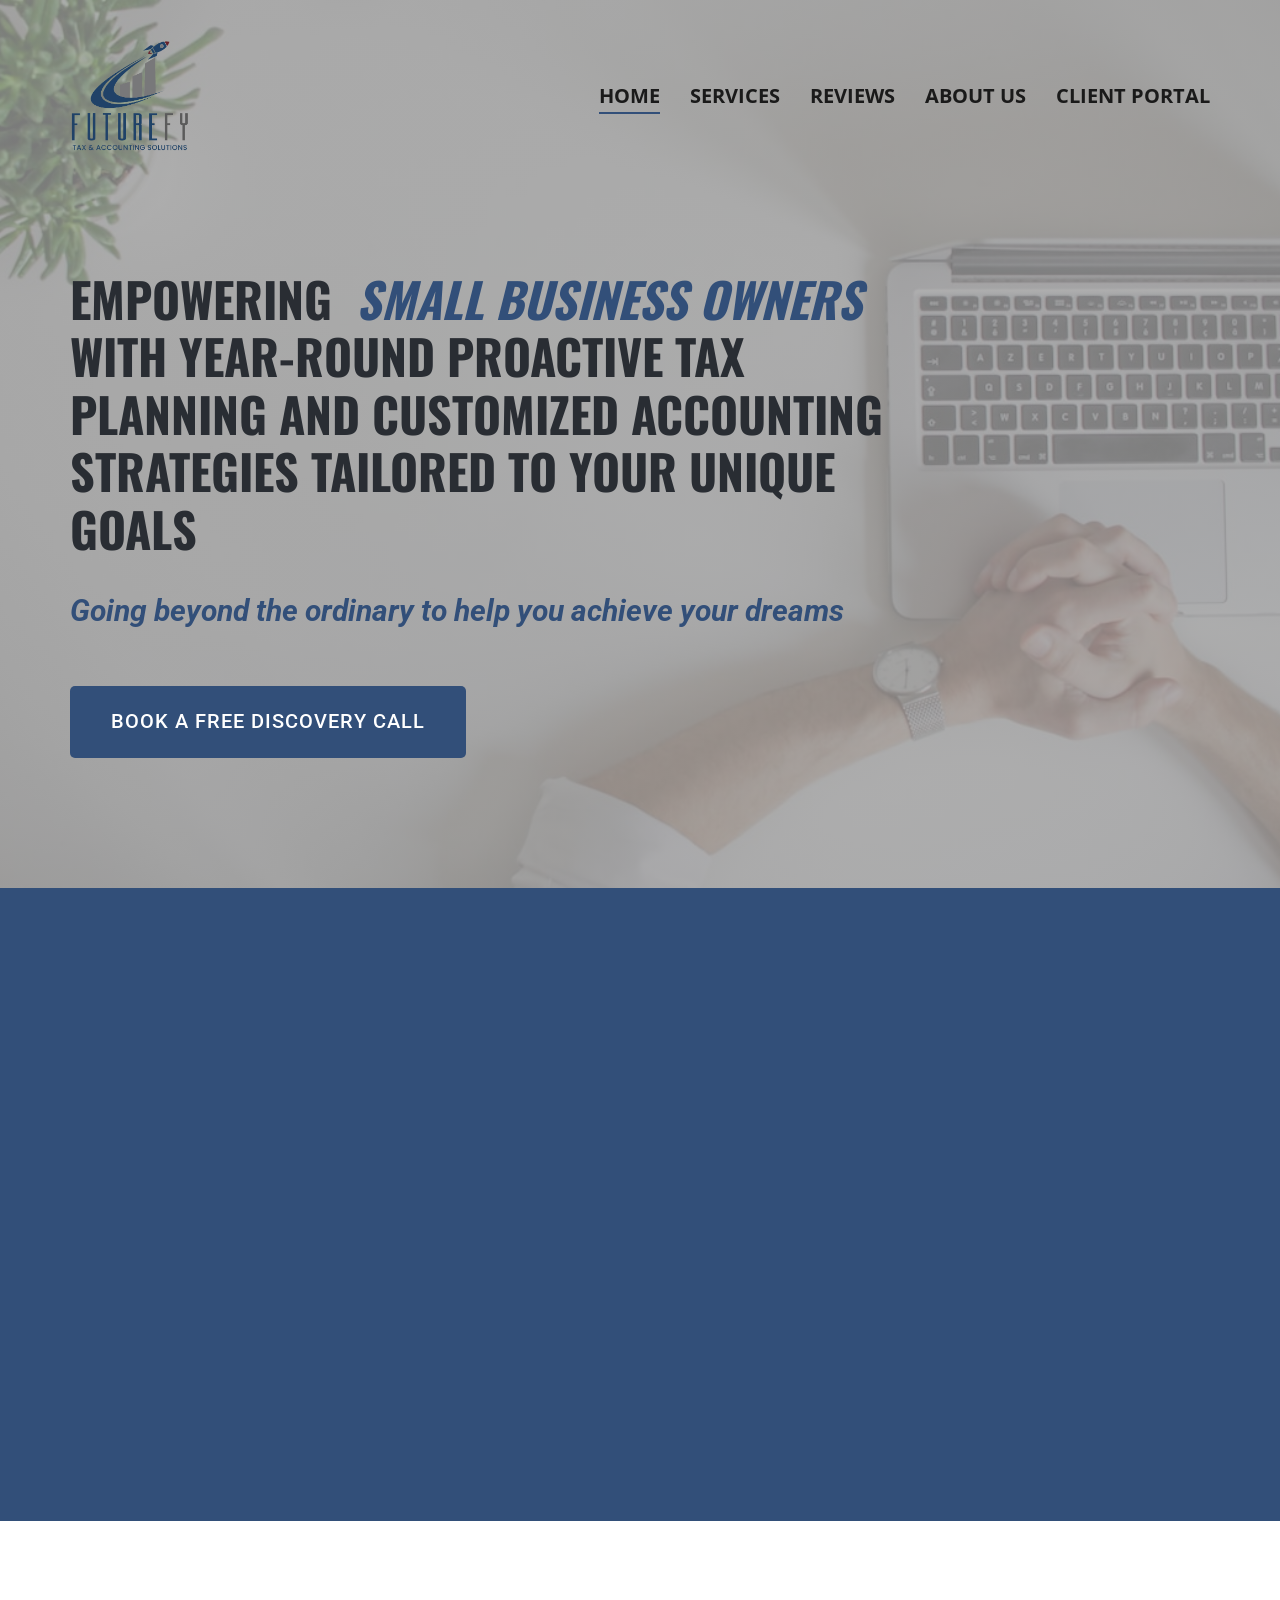
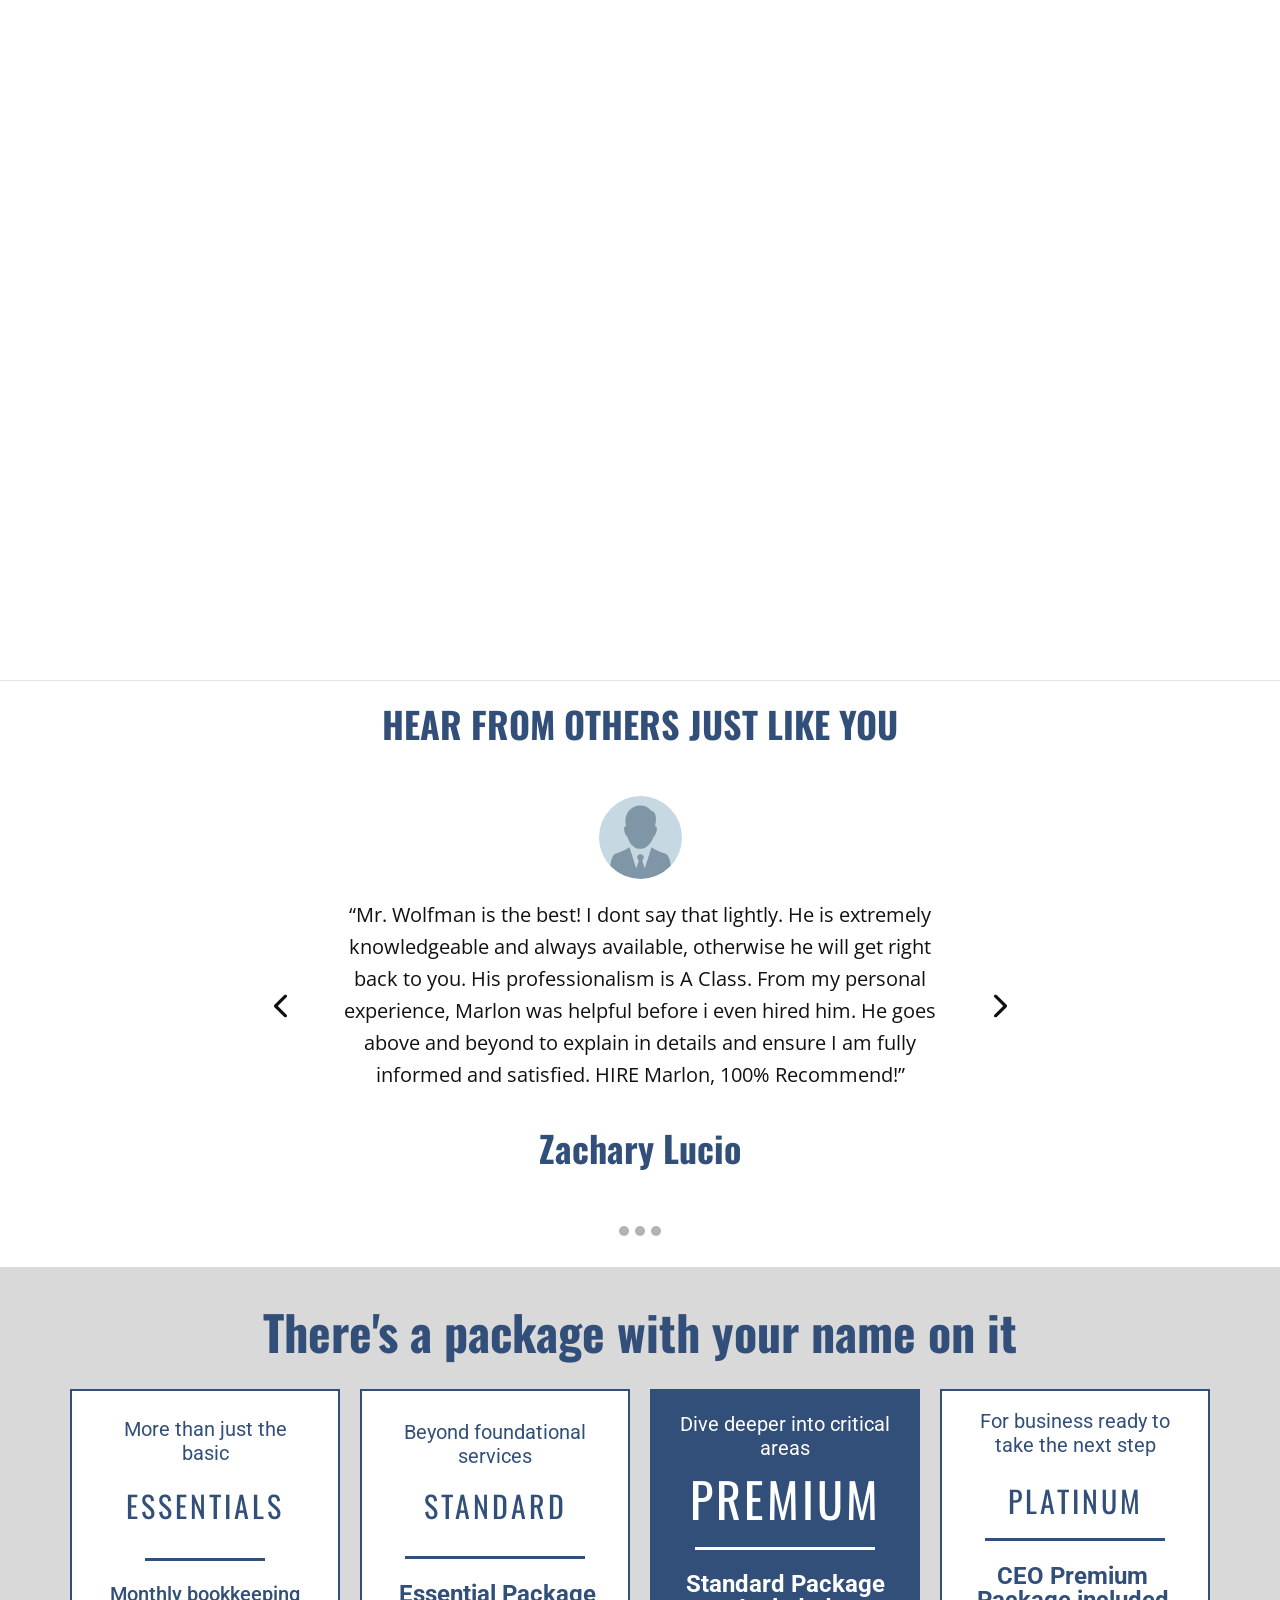
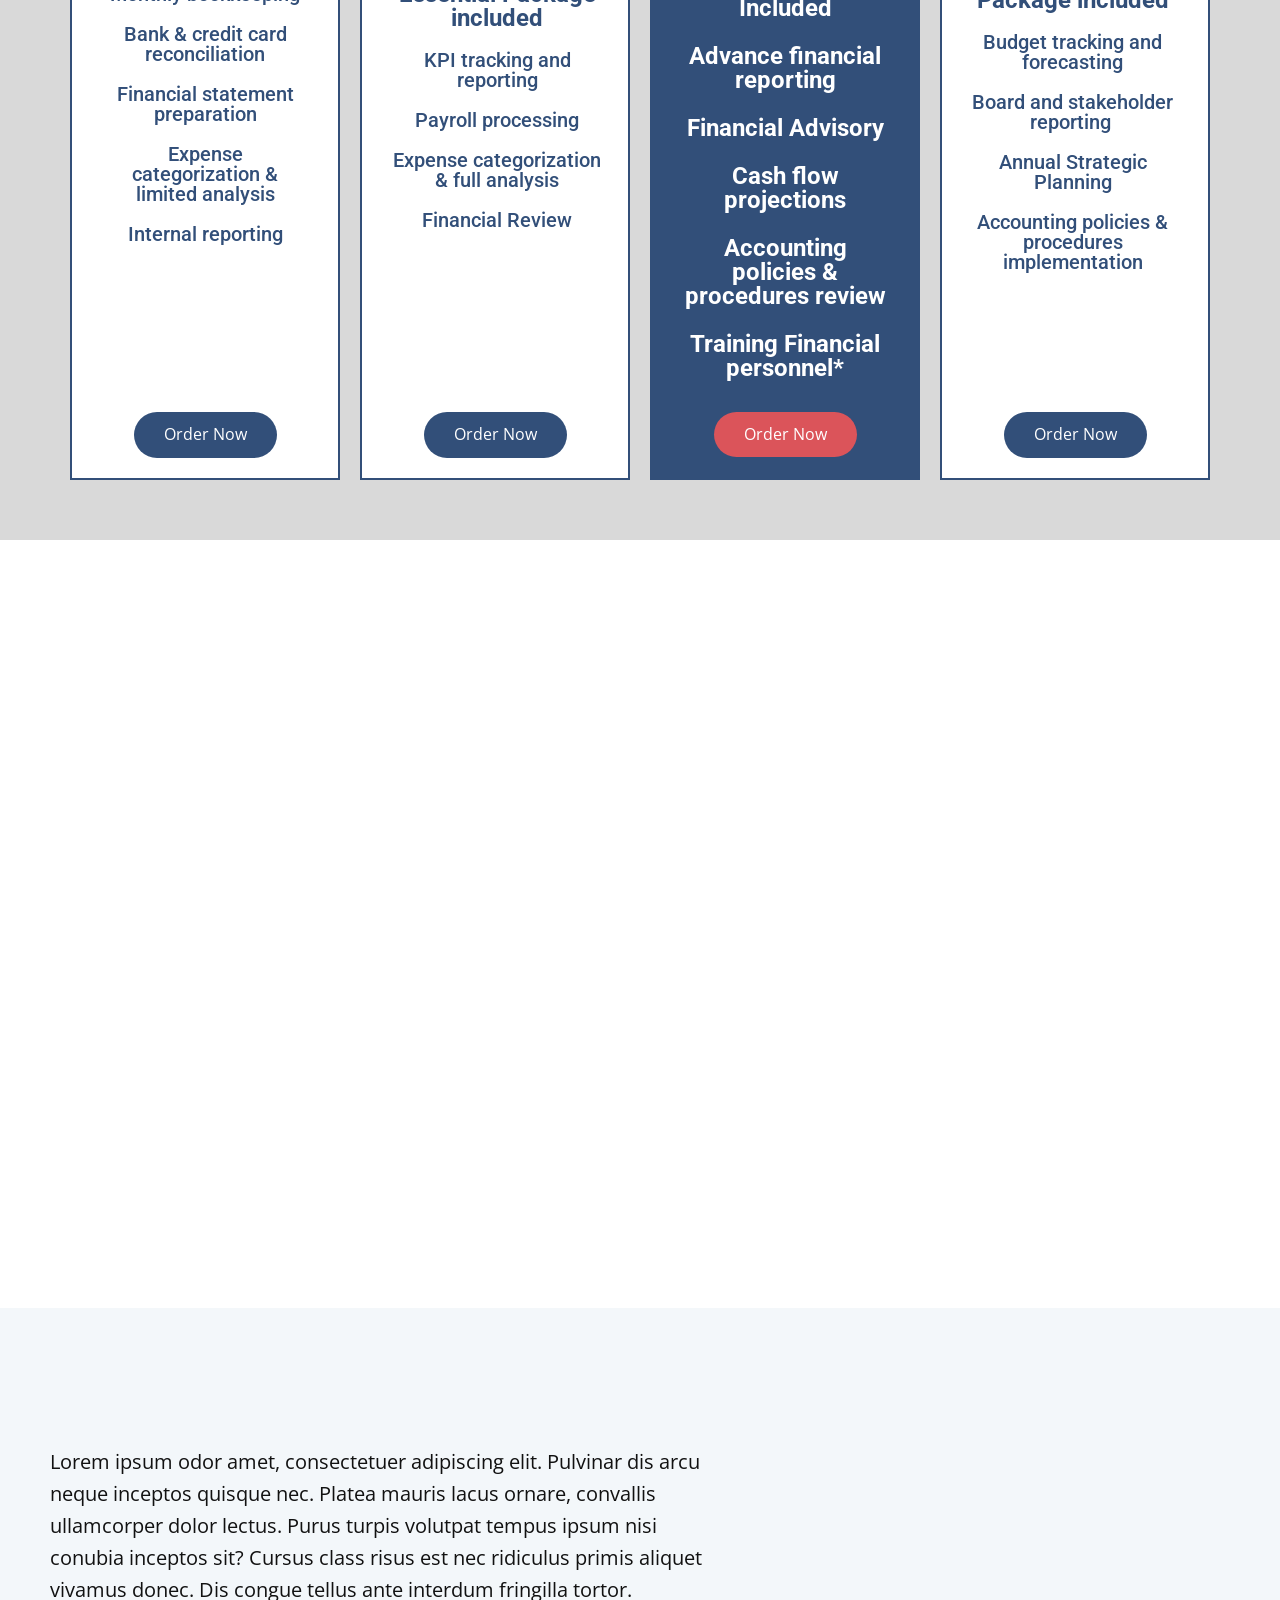
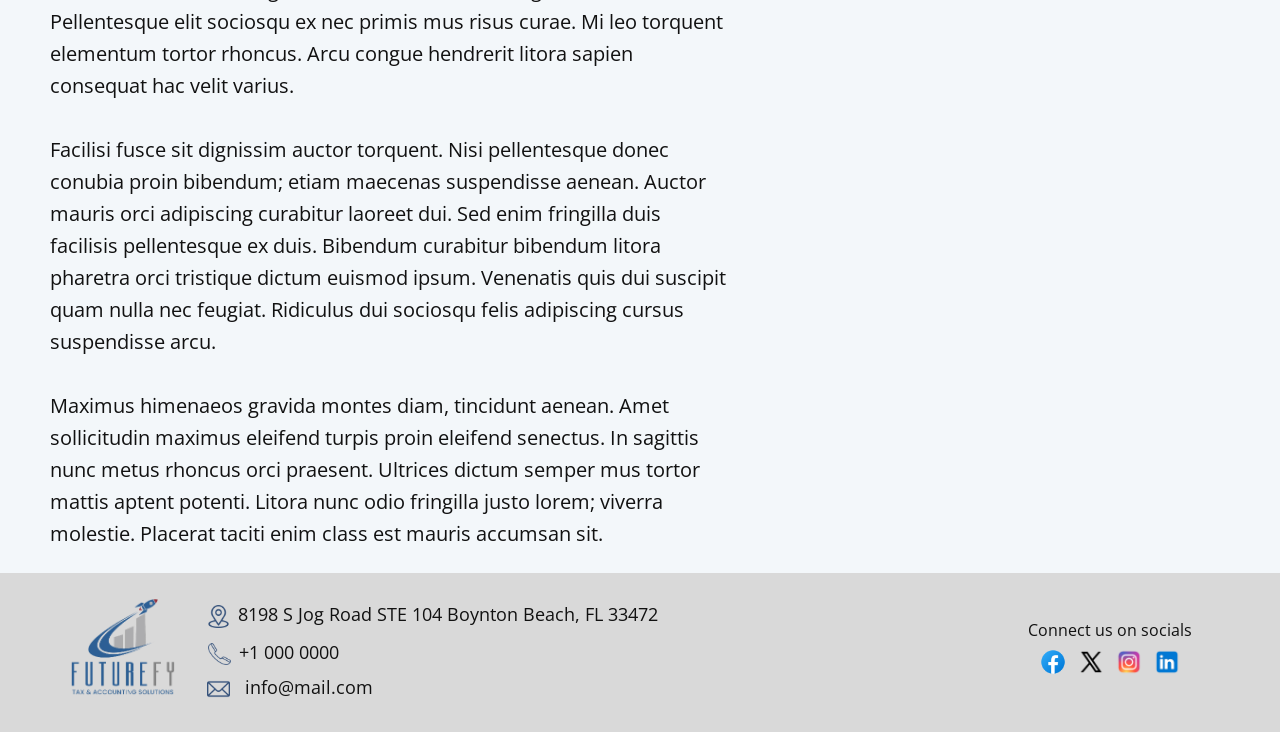
<file: futurefy/index.html>
<!DOCTYPE html>
<html style="font-size: 16px;" lang="en"><head>
    <meta name="viewport" content="width=device-width, initial-scale=1.0">
    <meta charset="utf-8">
    <meta name="keywords" content="​Successful Consultants, ​Coaching and Training, Get Great Work for Your Budget, ​Do you need professionals for your next construction project?, ​Leading consulting firms in the United States, ​Growth Strategy">
    <meta name="description" content="">
    <title>Home</title>
    <link rel="stylesheet" href="style.css" media="screen">
<link rel="stylesheet" href="index.css" media="screen">
    <script class="u-script" type="text/javascript" src="jquery.js" defer=""></script>
    <script class="u-script" type="text/javascript" src="nicepage.js" defer=""></script>
    <meta name="generator" content="Nicepage 6.17.0, nicepage.com">
    <link id="u-theme-google-font" rel="stylesheet" href="https://fonts.googleapis.com/css?family=Oswald:200,300,400,500,600,700|Open+Sans:300,300i,400,400i,500,500i,600,600i,700,700i,800,800i">
    <link id="u-page-google-font" rel="stylesheet" href="https://fonts.googleapis.com/css?family=Oswald:200,300,400,500,600,700|Roboto:100,100i,300,300i,400,400i,500,500i,700,700i,900,900i">
    
    
    
    
    
    
    
    
    
    <script type="application/ld+json">{
		"@context": "http://schema.org",
		"@type": "Organization",
		"name": "Home",
		"logo": "images/futurefy_logo.png",
		"sameAs": [
				"https://www.facebook.com/profile.php?id=61553195853848",
				"https://www.linkedin.com/in/mwolfman/"
		]
}</script>
    <meta name="theme-color" content="#324f79">
    <meta property="og:title" content="Home">
    <meta property="og:type" content="website">
  <meta data-intl-tel-input-cdn-path="intlTelInput/"></head>
  <body data-home-page="Home.html" data-home-page-title="Home" data-path-to-root="./" data-include-products="true" class="u-body u-overlap u-overlap-contrast u-overlap-transparent u-xl-mode" data-lang="en"><header class="u-clearfix u-header u-sticky-d89b u-header" id="sec-7bc5"><div class="u-clearfix u-sheet u-sheet-1">
        <a href="#" class="u-image u-logo u-image-1" data-image-width="890" data-image-height="822">
          <img src="images/futurefy_logo.png" class="u-logo-image u-logo-image-1">
        </a>
        <nav class="u-menu u-menu-one-level u-offcanvas u-menu-1" data-position="">
          <div class="menu-collapse" style="font-size: 1.25rem; letter-spacing: 0px; font-weight: 700; text-transform: uppercase;">
            <a class="u-button-style u-custom-active-border-color u-custom-active-color u-custom-border u-custom-border-color u-custom-borders u-custom-hover-border-color u-custom-hover-color u-custom-left-right-menu-spacing u-custom-padding-bottom u-custom-text-active-color u-custom-text-color u-custom-text-hover-color u-custom-top-bottom-menu-spacing u-nav-link u-text-palette-1-dark-1" href="#" style="padding: 0px; font-size: calc(1em + 0.5px);">
              <svg class="u-svg-link" viewBox="0 0 24 24"><use xlink:href="#svg-082e"></use></svg>
              <svg class="u-svg-content" version="1.1" id="svg-082e" viewBox="0 0 16 16" x="0px" y="0px" xmlns:xlink="http://www.w3.org/1999/xlink" xmlns="http://www.w3.org/2000/svg"><g><rect y="1" width="16" height="2"></rect><rect y="7" width="16" height="2"></rect><rect y="13" width="16" height="2"></rect>
</g></svg>
            </a>
          </div>
          <div class="u-custom-menu u-nav-container">
            <ul class="u-nav u-spacing-30 u-unstyled u-nav-1"><li class="u-nav-item"><a class="u-border-2 u-border-active-palette-1-base u-border-hover-palette-1-light-1 u-border-no-left u-border-no-right u-border-no-top u-button-style u-nav-link u-text-active-grey-90 u-text-grey-90 u-text-hover-grey-90" href="./#home" style="padding: 6px 0px;">Home</a>
</li><li class="u-nav-item"><a class="u-border-2 u-border-active-palette-1-base u-border-hover-palette-1-light-1 u-border-no-left u-border-no-right u-border-no-top u-button-style u-nav-link u-text-active-grey-90 u-text-grey-90 u-text-hover-grey-90" href="./#services" style="padding: 6px 0px;">Services</a>
</li><li class="u-nav-item"><a class="u-border-2 u-border-active-palette-1-base u-border-hover-palette-1-light-1 u-border-no-left u-border-no-right u-border-no-top u-button-style u-nav-link u-text-active-grey-90 u-text-grey-90 u-text-hover-grey-90" href="./#reviews" style="padding: 6px 0px;">Reviews</a>
</li><li class="u-nav-item"><a class="u-border-2 u-border-active-palette-1-base u-border-hover-palette-1-light-1 u-border-no-left u-border-no-right u-border-no-top u-button-style u-nav-link u-text-active-grey-90 u-text-grey-90 u-text-hover-grey-90" href="./#about_us" style="padding: 6px 0px;">About Us</a>
</li><li class="u-nav-item"><a class="u-border-2 u-border-active-palette-1-base u-border-hover-palette-1-light-1 u-border-no-left u-border-no-right u-border-no-top u-button-style u-nav-link u-text-active-grey-90 u-text-grey-90 u-text-hover-grey-90" href="https://wolfmancpa.taxdome.com/login" style="padding: 6px 0px;">Client Portal</a>
</li></ul>
          </div>
          <div class="u-custom-menu u-nav-container-collapse">
            <div class="u-black u-container-style u-inner-container-layout u-opacity u-opacity-95 u-sidenav">
              <div class="u-inner-container-layout u-sidenav-overflow">
                <div class="u-menu-close"></div>
                <ul class="u-align-center u-nav u-popupmenu-items u-unstyled u-nav-2"><li class="u-nav-item"><a class="u-button-style u-nav-link" href="./#home">Home</a>
</li><li class="u-nav-item"><a class="u-button-style u-nav-link" href="./#services">Services</a>
</li><li class="u-nav-item"><a class="u-button-style u-nav-link" href="./#reviews">Reviews</a>
</li><li class="u-nav-item"><a class="u-button-style u-nav-link" href="./#about_us">About Us</a>
</li><li class="u-nav-item"><a class="u-button-style u-nav-link" href="./#about_us">Client Portal</a>
</li></ul>
              </div>
            </div>
            <div class="u-black u-menu-overlay u-opacity u-opacity-70"></div>
          </div>
        </nav>
      </div></header> 
    <section class="skrollable u-clearfix u-image u-shading u-section-1" id="home" data-image-width="1280" data-image-height="853">
      <div class="u-clearfix u-sheet u-sheet-1">
        <div class="u-container-align-left-xl u-container-align-left-xs u-container-style u-expanded-width-xs u-group u-group-1">
          <div class="u-container-layout u-valign-middle-xl u-valign-middle-xs u-container-layout-1">
            <h3 class="u-align-left u-custom-font u-font-oswald u-text u-text-palette-5-dark-3 u-text-1">
              <span style="font-style: normal;">Empowering</span>&nbsp;<span style="font-style: italic;" class="u-text-custom-color-1">
                <span class="u-text-palette-1-base">SMALL BUSINESS OWNERS</span>&nbsp;
              </span>WITH YEAR-ROUND PROACTIVE TAX PLANNING AND CUSTOMIZED ACCOUNTING STRATEGIES TAILORED TO YOUR UNIQUE GOALS
            </h3>
            <p class="u-align-left u-custom-font u-font-roboto u-text u-text-default u-text-palette-1-dark-1 u-text-2"> Going beyond the ordinary to help you achieve your dreams</p>
            <a href="https://calendly.com/wolfmancpa/new-client-discovery-call" class="u-align-left u-border-1 u-border-hover-palette-1-dark-2 u-btn u-btn-round u-button-style u-custom-font u-font-roboto u-hover-white u-palette-1-dark-1 u-radius u-text-body-alt-color u-text-hover-palette-1-dark-1 u-btn-1">book a free discovery call </a>
          </div>
        </div>
      </div>
    </section>
    <section class="u-align-center u-border-1 u-border-no-left u-border-no-right u-border-no-top u-border-palette-1-dark-1 u-clearfix u-container-align-center u-palette-1-base u-section-2" id="sec-a704">
      <div class="u-clearfix u-sheet u-valign-middle-lg u-valign-middle-md u-valign-middle-sm u-valign-middle-xl u-sheet-1">
        <div class="custom-expanded u-align-center-xs u-align-left-lg u-align-left-md u-align-left-sm u-align-left-xl u-border-2 u-border-palette-1-dark-1 u-video u-video-contain u-video-1">
          <div class="embed-responsive embed-responsive-1">
            <iframe style="position: absolute;top: 0;left: 0;width: 100%;height: 100%;" class="embed-responsive-item" src="https://www.youtube.com/embed/f2qcguG-OQY?mute=0&amp;showinfo=0&amp;controls=0&amp;start=0" frameborder="0" allowfullscreen=""></iframe>
          </div>
        </div>
      </div>
    </section>
    <section class="u-align-center u-border-1 u-border-grey-10 u-border-no-left u-border-no-right u-border-no-top u-clearfix u-container-align-center u-section-3" id="services">
      <div class="u-clearfix u-sheet u-valign-middle u-sheet-1">
        <h2 class="u-text u-text-default-xl u-text-palette-1-dark-1 u-text-1" data-animation-name="customAnimationIn" data-animation-duration="1000" data-animation-direction="">Services</h2>
        <div class="u-expanded-width u-list u-list-1">
          <div class="u-repeater u-repeater-1">
            <div class="u-align-center-sm u-align-center-xs u-align-left-lg u-align-left-md u-align-left-xl u-container-align-center-md u-container-align-center-sm u-container-align-center-xs u-container-style u-custom-item u-image u-list-item u-repeater-item u-shading u-image-1" data-image-width="1014" data-image-height="700" data-animation-name="customAnimationIn" data-animation-duration="1250">
              <div class="u-container-layout u-similar-container u-valign-top u-container-layout-1"><span class="u-align-center-md u-align-center-sm u-align-center-xs u-icon u-icon-circle u-palette-1-light-3 u-text-palette-1-base u-icon-1" data-animation-name="customAnimationIn" data-animation-duration="1500"><svg class="u-svg-link" preserveAspectRatio="xMidYMin slice" viewBox="0 0 512 512" style=""><use xlink:href="#svg-ebe3"></use></svg><svg class="u-svg-content" viewBox="0 0 512 512" x="0px" y="0px" id="svg-ebe3" style="enable-background:new 0 0 512 512;"><g><g><path d="M165,332c-7.99,0-15-7.477-15-16c0-6.286,3.965-11.953,9.866-14.103c7.7-2.806,16.673,0.999,24.606,10.445    c5.33,6.344,14.79,7.167,21.134,1.839s7.167-14.79,1.839-21.133c-8.109-9.656-17.548-16.293-27.445-19.625V256    c0-8.284-6.716-15-15-15s-15,6.716-15,15v17.572c-0.134,0.047-0.268,0.088-0.401,0.137C131.895,280.157,120,297.153,120,316    c0,11.955,4.597,23.347,12.944,32.079C141.526,357.056,152.911,362,165,362c8.271,0,15,6.729,15,15    c0,6.042-3.596,11.468-9.159,13.825c-6.717,2.844-14.755,0.417-22.059-6.659c-5.951-5.764-15.445-5.614-21.211,0.335    c-5.764,5.95-5.614,15.446,0.336,21.21c6.772,6.561,14.301,11.197,22.093,13.813V437c0,8.284,6.716,15,15,15s15-6.716,15-15    v-17.571c18.295-6.504,30-23.575,30-42.429C210,352.187,189.813,332,165,332z"></path>
</g>
</g><g><g><path d="M463,18.844C435.379,6.692,399.155,0,361,0c-78.082,0-150,28.671-150,75c0,11.591,0,101.714,0,112.545    c-14.791-4.307-30.239-6.545-46-6.545c-43.972,0-85.406,17.376-116.67,48.928C17.164,261.381,0,302.958,0,347    c0,90.981,74.019,165,165,165c30.361,0,59.55-8.159,85.059-23.438C277.958,503.529,317.713,512,361,512    c38.155,0,74.379-6.692,102-18.844c31.598-13.901,49-33.845,49-56.156c0-9.342,0-352.464,0-362    C512,52.688,494.598,32.745,463,18.844z M165,482c-74.439,0-135-60.561-135-135c0-74.991,60.561-136,135-136    c74.99,0,136,61.009,136,136C301,421.439,239.99,482,165,482z M482,437c0,18.348-47.137,45-121,45    c-31.422,0-61.106-5.036-83.63-13.86c1.589-1.46,3.161-2.943,4.703-4.47c13.507-13.384,24.406-28.635,32.467-45.148    C329.443,420.82,345.011,422,361,422c39.443,0,88.356-7.667,121-29.019V437z M482,347c0,18.348-47.137,45-121,45    c-12.237,0-24.166-0.765-35.661-2.246C329.066,375.97,331,361.627,331,347c0-5.889-0.321-11.733-0.935-17.517    c10.104,1,20.445,1.517,30.935,1.517c39.446,0,88.355-7.668,121-29.019V347z M482,256c0,18.348-47.137,45-121,45    c-12.768,0-25.26-0.835-37.274-2.458c-7.785-25.252-21.674-48.495-40.917-67.958C306,237.356,332.938,241,361,241    c39.446,0,88.355-7.668,121-29.019V256z M482,166c0,18.348-47.137,45-121,45c-34.007,0-65.745-5.782-89.367-16.281    C252.737,186.322,241,175.317,241,166v-44.805C273.474,142.481,321.972,150,361,150c39.446,0,88.355-7.668,121-29.019V166z     M361,120c-73.276,0-120-26.255-120-45c0-18.803,46.857-45,120-45c73.863,0,121,26.652,121,45S434.863,120,361,120z"></path>
</g>
</g></svg></span>
                <h3 class="u-align-center-md u-align-center-sm u-align-center-xs u-heading-font u-text u-text-2" data-animation-name="customAnimationIn" data-animation-duration="1250" data-animation-delay="250"> Year-Round Tax Planning</h3>
                <p class="u-align-center-md u-align-center-sm u-align-center-xs u-custom-item u-text u-text-3" data-animation-name="customAnimationIn" data-animation-duration="1500" data-animation-delay="250"> It provides stability, foresight, and helps maximize profitability.</p>
              </div>
            </div>
            <div class="u-align-center-sm u-align-center-xs u-align-left-lg u-align-left-md u-align-left-xl u-container-align-center-md u-container-align-center-sm u-container-align-center-xs u-container-style u-custom-item u-image u-list-item u-repeater-item u-shading u-video-cover u-image-2" data-image-width="1200" data-image-height="1043" data-animation-name="customAnimationIn" data-animation-duration="1250">
              <div class="u-container-layout u-similar-container u-valign-top u-container-layout-2"><span class="u-align-center-md u-align-center-sm u-align-center-xs u-icon u-icon-circle u-palette-1-light-3 u-text-palette-1-base u-icon-2" data-animation-name="customAnimationIn" data-animation-duration="1500"><svg class="u-svg-link" preserveAspectRatio="xMidYMin slice" viewBox="0 0 510 510" style=""><use xlink:href="#svg-529f"></use></svg><svg class="u-svg-content" viewBox="0 0 510 510" id="svg-529f"><g><path d="m393.159 121.41 69.152-86.44c-16.753-2.022-149.599-37.363-282.234-8.913v-26.057h-30v361.898c-25.85 6.678-45 30.195-45 58.102v1.509c-34.191 6.969-60 37.272-60 73.491v15h240v-15c0-36.22-25.809-66.522-60-73.491v-1.509c0-27.906-19.15-51.424-45-58.102v-124.733c153.335-30.989 264.132 7.082 284.847 9.834zm-140.653 358.59h-174.859c6.19-17.461 22.873-30 42.43-30h90c19.556 0 36.238 12.539 42.429 30zm-57.429-60h-60c0-16.542 13.458-30 30-30s30 13.458 30 30zm-15-213.427v-149.802c66.329-15.269 141.099-15.756 227.537-1.455l-50.619 63.274 48.8 85.4c-75.047-12.702-150.759-11.841-225.718 2.583z"></path>
</g></svg></span>
                <h3 class="u-align-center-md u-align-center-sm u-align-center-xs u-heading-font u-text u-text-4" data-animation-name="customAnimationIn" data-animation-duration="1250" data-animation-delay="250"> Client accounting services</h3>
                <p class="u-align-center-md u-align-center-sm u-align-center-xs u-custom-item u-text u-text-5" data-animation-name="customAnimationIn" data-animation-duration="1500" data-animation-delay="250"> Client accounting services done with you, or done for you, depending on your needs. Accurate financial statements are the building block of all small businesses.</p>
              </div>
            </div>
            <div class="u-align-center-sm u-align-center-xs u-align-left-lg u-align-left-md u-align-left-xl u-container-align-center-md u-container-align-center-sm u-container-align-center-xs u-container-style u-custom-item u-image u-list-item u-repeater-item u-shading u-video-cover u-image-3" data-animation-name="customAnimationIn" data-animation-duration="1250">
              <div class="u-container-layout u-similar-container u-valign-top u-container-layout-3"><span class="u-align-center-md u-align-center-sm u-align-center-xs u-icon u-icon-circle u-palette-1-light-3 u-text-palette-1-base u-icon-3" data-animation-name="customAnimationIn" data-animation-duration="1500"><svg class="u-svg-link" preserveAspectRatio="xMidYMin slice" viewBox="0 0 512 512" style=""><use xlink:href="#svg-5ea9"></use></svg><svg class="u-svg-content" viewBox="0 0 512 512" x="0px" y="0px" id="svg-5ea9" style="enable-background:new 0 0 512 512;"><g><g><path d="M269.145,240.999h-26.292c-13.474,0-24.435-10.961-24.435-24.434c0-13.474,10.962-24.437,24.435-24.437h52.583    c8.284,0,15-6.716,15-15s-6.716-15-15-15h-24.437v-24.438c0-8.285-6.716-15.001-15-15.001c-8.284,0-15,6.716-15,15v24.484    c-29.159,0.983-52.581,24.995-52.581,54.39c0,30.015,24.42,54.434,54.435,54.434h26.292c13.475,0,24.438,10.963,24.438,24.439    c0,13.474-10.963,24.436-24.438,24.436h-52.582c-8.284,0-15,6.716-15,15s6.716,15,15,15h24.436v24.437c0,8.284,6.716,15,15,15    c8.284,0,15-6.716,15-15v-24.483c29.16-0.982,52.584-24.994,52.584-54.389C323.582,265.419,299.161,240.999,269.145,240.999z"></path>
</g>
</g><g><g><path d="M442.762,321.127c-7.59-3.318-16.434,0.148-19.751,7.739c-29.018,66.405-94.573,109.313-167.014,109.313    c-89.499,0-165.35-66.392-179.719-152.472l39.786,26.584c6.888,4.603,16.203,2.75,20.806-4.139    c4.603-6.888,2.749-16.203-4.139-20.806l-65.583-43.821c-3.308-2.21-7.358-3.013-11.26-2.24c-3.902,0.776-7.335,3.071-9.546,6.379    L2.529,313.247c-4.602,6.889-2.748,16.204,4.14,20.806c2.56,1.711,5.455,2.529,8.319,2.529c4.841,0,9.595-2.341,12.486-6.668    l20.692-30.972c8.42,41.121,28.882,78.841,59.51,108.786c39.874,38.983,92.548,60.453,148.322,60.453    c84.364,0,160.712-49.969,194.503-127.302C453.819,333.287,450.354,324.444,442.762,321.127z"></path>
</g>
</g><g><g><path d="M505.333,177.949c-6.89-4.602-16.204-2.749-20.806,4.139l-20.695,30.971c-8.42-41.122-28.882-78.842-59.51-108.787    c-39.874-38.983-92.549-60.453-148.323-60.453c-84.363,0-160.711,49.97-194.503,127.302c-3.317,7.591,0.148,16.434,7.739,19.751    s16.434-0.148,19.752-7.739c29.017-66.404,94.573-109.314,167.013-109.314c89.498,0,165.349,66.393,179.72,152.472l-39.786-26.582    c-6.889-4.604-16.203-2.749-20.806,4.139c-4.602,6.889-2.749,16.204,4.14,20.806l65.581,43.818    c2.56,1.711,5.455,2.529,8.319,2.529c4.842,0,9.594-2.34,12.485-6.668l43.818-65.577    C514.073,191.866,512.22,182.551,505.333,177.949z"></path>
</g>
</g></svg></span>
                <h3 class="u-align-center-md u-align-center-sm u-align-center-xs u-heading-font u-text u-text-6" data-animation-name="customAnimationIn" data-animation-duration="1250" data-animation-delay="250"> Tax<br>Preparation
                </h3>
                <p class="u-align-center-md u-align-center-sm u-align-center-xs u-custom-item u-text u-text-7" data-animation-name="customAnimationIn" data-animation-duration="1500" data-animation-delay="250">Everyone needs to have a tax return prepared, might as well make sure its done correctly.</p>
              </div>
            </div>
          </div>
        </div>
      </div>
    </section>
    <section class="u-align-center u-clearfix u-container-align-center u-white u-section-4" id="reviews">
      <div class="u-clearfix u-sheet u-valign-middle u-sheet-1">
        <h3 class="u-custom-font u-font-oswald u-text u-text-default u-text-1">HEAR FROM OTHERS JUST LIKE YOU</h3>
        <div id="carousel-8fe1" data-interval="5000" data-u-ride="carousel" class="u-carousel u-expanded-width-sm u-expanded-width-xs u-slider u-slider-1">
          <ol class="u-absolute-hcenter u-carousel-indicators u-carousel-indicators-1">
            <li data-u-target="#carousel-8fe1" class="u-active u-grey-30 u-shape-circle" data-u-slide-to="0" style="width: 10px; height: 10px;"></li>
            <li data-u-target="#carousel-8fe1" class="u-grey-30 u-shape-circle" data-u-slide-to="1" style="width: 10px; height: 10px;"></li>
            <li data-u-target="#carousel-8fe1" class="u-grey-30 u-shape-circle" data-u-slide-to="2" style="width: 10px; height: 10px;"></li>
          </ol>
          <div class="u-carousel-inner" role="listbox">
            <div class="u-active u-align-center u-carousel-item u-container-align-center u-container-style u-slide">
              <div class="u-container-layout u-container-layout-1">
                <div alt="" class="u-image u-image-circle u-image-1" data-image-width="1280" data-image-height="716"></div>
                <p class="u-large-text u-text u-text-variant u-text-2"> “Mr. Wolfman is the best! I dont say that lightly. He is extremely knowledgeable and always available, otherwise he will get right back to you. His professionalism is A Class. From my personal experience, Marlon was helpful before i even hired him. He goes above and beyond to explain in details and ensure I am fully informed and satisfied. HIRE Marlon, 100% Recommend!”</p>
                <h4 class="u-text u-text-default u-text-3"> Zachary Lucio<br>
                </h4>
              </div>
            </div>
            <div class="u-align-center u-carousel-item u-container-align-center u-container-style u-slide">
              <div class="u-container-layout u-container-layout-2">
                <div alt="" class="u-image u-image-circle u-image-2" data-image-width="1280" data-image-height="716"></div>
                <p class="u-large-text u-text u-text-variant u-text-4"> “Marlon has prepared my tax returns for the last 5 years. Each year he has exceeded my expectations. He is always accessible when I have tax related questions during the year, and he works closely with my financial advisor. His experience, professionalism, thoroughness and organization skills give me the confidence to highly recommend Marlon to anyone in need of a good CPA.”</p>
                <h4 class="u-text u-text-default u-text-5"> David Putnam<br>
                </h4>
              </div>
            </div>
            <div class="u-align-center u-carousel-item u-container-align-center u-container-style u-slide">
              <div class="u-container-layout u-container-layout-3">
                <div alt="" class="u-image u-image-circle u-image-3" data-image-width="1280" data-image-height="716"></div>
                <p class="u-large-text u-text u-text-variant u-text-6"> “Marlon is incredibly knowledge on all things tax and tax strategy. I met him through my networking group and learned a number of important things. I referred several customers to Marlon and I too became a Customer. We have periodic check ins during the year to discuss strategy and finances. Remember your CPA is one of your Trusted Advisors. I happen to really like Marlon as a person too! He is an upbeat and funny person.”</p>
                <h4 class="u-text u-text-default u-text-7"> Nancy Meyer<br>
                </h4>
              </div>
            </div>
          </div>
          <a class="u-absolute-vcenter u-carousel-control u-carousel-control-prev u-hidden-xs u-spacing-10 u-carousel-control-1" href="#carousel-8fe1" role="button" data-u-slide="prev">
            <span aria-hidden="true">
              <svg viewBox="0 0 451.847 451.847"><path d="M97.141,225.92c0-8.095,3.091-16.192,9.259-22.366L300.689,9.27c12.359-12.359,32.397-12.359,44.751,0
c12.354,12.354,12.354,32.388,0,44.748L173.525,225.92l171.903,171.909c12.354,12.354,12.354,32.391,0,44.744
c-12.354,12.365-32.386,12.365-44.745,0l-194.29-194.281C100.226,242.115,97.141,234.018,97.141,225.92z"></path></svg>
            </span>
            <span class="sr-only">
              <svg viewBox="0 0 451.847 451.847"><path d="M97.141,225.92c0-8.095,3.091-16.192,9.259-22.366L300.689,9.27c12.359-12.359,32.397-12.359,44.751,0
c12.354,12.354,12.354,32.388,0,44.748L173.525,225.92l171.903,171.909c12.354,12.354,12.354,32.391,0,44.744
c-12.354,12.365-32.386,12.365-44.745,0l-194.29-194.281C100.226,242.115,97.141,234.018,97.141,225.92z"></path></svg>
            </span>
          </a>
          <a class="u-absolute-vcenter u-carousel-control u-carousel-control-next u-hidden-xs u-spacing-10 u-carousel-control-2" href="#carousel-8fe1" role="button" data-u-slide="next">
            <span aria-hidden="true">
              <svg viewBox="0 0 451.846 451.847"><path d="M345.441,248.292L151.154,442.573c-12.359,12.365-32.397,12.365-44.75,0c-12.354-12.354-12.354-32.391,0-44.744
L278.318,225.92L106.409,54.017c-12.354-12.359-12.354-32.394,0-44.748c12.354-12.359,32.391-12.359,44.75,0l194.287,194.284
c6.177,6.18,9.262,14.271,9.262,22.366C354.708,234.018,351.617,242.115,345.441,248.292z"></path></svg>
            </span>
            <span class="sr-only">
              <svg viewBox="0 0 451.846 451.847"><path d="M345.441,248.292L151.154,442.573c-12.359,12.365-32.397,12.365-44.75,0c-12.354-12.354-12.354-32.391,0-44.744
L278.318,225.92L106.409,54.017c-12.354-12.359-12.354-32.394,0-44.748c12.354-12.359,32.391-12.359,44.75,0l194.287,194.284
c6.177,6.18,9.262,14.271,9.262,22.366C354.708,234.018,351.617,242.115,345.441,248.292z"></path></svg>
            </span>
          </a>
        </div>
      </div>
      <style data-mode="XXL">@media (max-width: 0px) {
   .u-section-4 {
    background-image: none;
  }
  .u-section-4 .u-sheet-1 {
    min-height: 579px;
  }
  .u-section-4 .u-slider-1 {
    min-height: 480px;
    width: 763px;
    margin-top: 50px;
    margin-bottom: 50px;
    margin-left: auto;
    margin-right: auto;
  }
  .u-section-4 .u-carousel-indicators-1 {
    position: absolute;
    bottom: 10px;
    width: auto;
    height: auto;
  }
  .u-section-4 .u-container-layout-1 {
    padding-top: 30px;
    padding-bottom: 30px;
    padding-left: 80px;
    padding-right: 80px;
  }
  .u-section-4 .u-image-1 {
    width: 83px;
    height: 83px;
    background-image: url("[data-uri]");
    background-position: 50% 50%;
    margin-top: 0;
    margin-bottom: 0;
    margin-left: auto;
    margin-right: auto;
  }
  .u-section-4 .u-text-2 {
    margin-top: 20px;
    margin-left: 0;
    margin-right: 0;
    margin-bottom: 0;
    font-size: 1.25rem;
  }
  .u-section-4 .u-text-3 {
    font-weight: 700;
    margin-top: 35px;
    margin-left: auto;
    margin-right: auto;
    margin-bottom: 0;
  }
  .u-block-dbf8-17 {
    font-size: 1rem;
    font-weight: 400;
    margin-top: 15px;
    margin-left: auto;
    margin-right: auto;
    margin-bottom: 0;
  }
  .u-section-4 .u-container-layout-2 {
    padding-top: 30px;
    padding-bottom: 30px;
    padding-left: 80px;
    padding-right: 80px;
  }
  .u-section-4 .u-image-2 {
    width: 83px;
    height: 83px;
    background-image: url("[data-uri]");
    background-position: 50% 50%;
    margin-top: 0;
    margin-bottom: 0;
    margin-left: auto;
    margin-right: auto;
  }
  .u-section-4 .u-text-4 {
    margin-top: 20px;
    margin-left: 0;
    margin-right: 0;
    margin-bottom: 0;
    font-size: 1.25rem;
  }
  .u-section-4 .u-text-5 {
    font-weight: 700;
    margin-top: 35px;
    margin-left: auto;
    margin-right: auto;
    margin-bottom: 0;
  }
  .u-block-dbf8-24 {
    font-size: 1rem;
    font-weight: 400;
    margin-top: 15px;
    margin-left: auto;
    margin-right: auto;
    margin-bottom: 0;
  }
  .u-section-4 .u-carousel-control-1 {
    width: 43px;
    height: 43px;
    background-image: none;
  }
  .u-section-4 .u-carousel-control-2 {
    width: 43px;
    height: 43px;
    background-image: none;
    left: auto;
    position: absolute;
    right: 0;
  }
}</style>
    </section>
    <section class="u-align-center u-clearfix u-grey-15 u-section-5" id="sec-416d">
      <div class="u-clearfix u-sheet u-sheet-1">
        <h2 class="u-align-center u-text u-text-palette-1-dark-1 u-text-1">There's a package with your name on it </h2>
        <div class="data-layout-selected u-clearfix u-expanded-width u-gutter-20 u-layout-wrap u-layout-wrap-1">
          <div class="u-gutter-0 u-layout">
            <div class="u-layout-row">
              <div class="u-align-center u-border-no-bottom u-border-no-left u-border-no-right u-border-no-top u-container-align-center u-container-style u-layout-cell u-left-cell u-size-15 u-size-30-md u-white u-layout-cell-1">
                <div class="u-border-2 u-border-palette-1-dark-1 u-container-layout u-container-layout-1">
                  <h5 class="u-align-center u-custom-font u-font-roboto u-text u-text-palette-1-dark-1 u-text-2">More than just the basic</h5>
                  <h4 class="u-align-center u-text u-text-palette-1-dark-1 u-text-3">ESSENTIALS</h4>
                  <div class="u-align-center u-border-3 u-border-palette-1-dark-1 u-line u-line-horizontal u-line-1"></div>
                  <p class="u-align-center u-custom-font u-font-roboto u-text u-text-palette-1-dark-1 u-text-4"> Monthly bookkeeping<br>
                    <br> Bank &amp; credit card reconciliation<br>
                    <br> Financial statement preparation <br>
                    <br> Expense categorization &amp; limited analysis <br>
                    <br> Internal reporting
                  </p>
                  <a href="" class="u-align-center u-border-none u-btn u-btn-round u-button-style u-palette-1-dark-1 u-radius-50 u-btn-1">Order Now</a>
                </div>
              </div>
              <div class="u-align-center u-border-no-bottom u-border-no-left u-border-no-right u-border-no-top u-container-style u-layout-cell u-size-15 u-size-30-md u-white u-layout-cell-2">
                <div class="u-border-2 u-border-palette-1-dark-1 u-container-layout u-container-layout-2">
                  <h5 class="u-custom-font u-font-roboto u-text u-text-palette-1-dark-1 u-text-5">Beyond foundational services</h5>
                  <h4 class="u-text u-text-palette-1-dark-1 u-text-6">STANDARD</h4>
                  <div class="u-align-center u-border-3 u-border-palette-1-dark-1 u-line u-line-horizontal u-line-2"></div>
                  <p class="u-custom-font u-font-roboto u-text u-text-palette-1-dark-1 u-text-7">
                    <span style="font-weight: 700; font-size: 1.5rem;">Essential Package included</span>
                    <br>
                    <br>KPI tracking and reporting<br>
                    <br>Payroll processing<br>
                    <br>Expense categorization &amp; full analysis <br>
                    <br>Financial Review
                  </p>
                  <a href="" class="u-align-center u-border-none u-btn u-btn-round u-button-style u-palette-1-dark-1 u-radius-50 u-btn-2">Order Now</a>
                </div>
              </div>
              <div class="u-align-center u-container-align-center u-container-style u-layout-cell u-palette-1-dark-1 u-size-15 u-size-30-md u-layout-cell-3">
                <div class="u-container-layout u-container-layout-3">
                  <h5 class="u-align-center u-custom-font u-font-roboto u-text u-text-white u-text-8">Dive deeper into critical areas</h5>
                  <h4 class="u-align-center u-text u-text-white u-text-9">PREMIUM </h4>
                  <div class="u-align-center u-border-3 u-border-white u-line u-line-horizontal u-line-3"></div>
                  <p class="u-custom-font u-font-roboto u-text u-text-10"> Standard Package Included<br>
                    <br>Advance financial reporting<br>
                    <br>Financial Advisory<br>
                    <br>Cash flow projections<br>
                    <br>Accounting policies &amp; procedures review<br>
                    <br>Training Financial personnel*
                  </p>
                  <a href="" class="u-align-center u-btn u-btn-round u-button-style u-palette-2-base u-radius-50 u-btn-3">Order Now</a>
                </div>
              </div>
              <div class="u-align-center u-border-no-bottom u-border-no-left u-border-no-right u-border-no-top u-container-align-center u-container-style u-layout-cell u-right-cell u-size-15 u-size-30-md u-white u-layout-cell-4">
                <div class="u-border-2 u-border-palette-1-dark-1 u-container-layout u-container-layout-4">
                  <h5 class="u-custom-font u-font-roboto u-text u-text-palette-1-dark-1 u-text-11">For business ready​ to take the next step</h5>
                  <h4 class="u-custom-font u-font-oswald u-text u-text-12">PLATINUM</h4>
                  <div class="u-align-center u-border-3 u-border-palette-1-dark-1 u-line u-line-horizontal u-line-4"></div>
                  <p class="u-custom-font u-font-roboto u-text u-text-palette-1-dark-1 u-text-13">
                    <span style="font-weight: 700; font-size: 1.5rem;">CEO Premium Package included</span>
                    <br>
                    <br>Budget tracking and forecasting<br>
                    <br>Board and stakeholder reporting&nbsp;<br>
                    <br>Annual Strategic Planning<br>
                    <br>Accounting policies &amp; procedures implementation<br>
                  </p>
                  <a href="" class="u-align-center u-border-none u-btn u-btn-round u-button-style u-palette-1-dark-1 u-radius-50 u-btn-4">Order Now</a>
                </div>
              </div>
            </div>
          </div>
        </div>
      </div>
    </section>
    <section class="skrollable u-clearfix u-image u-parallax u-shading u-section-6" id="sec-a59f" data-image-width="1280" data-image-height="853">
      <div class="u-clearfix u-sheet u-valign-top-lg u-sheet-1">
        <div class="data-layout-selected u-align-left-xs u-clearfix u-expanded-width u-layout-wrap u-layout-wrap-1">
          <div class="u-layout">
            <div class="u-layout-row">
              <div class="u-container-style u-layout-cell u-size-60 u-layout-cell-1">
                <div class="u-container-layout u-container-layout-1">
                  <div class="custom-expanded u-clearfix u-custom-html u-custom-html-1">
                    <div class="u-clearfix u-custom-html u-custom-html-1 u-expanded-width">
                      <div class="calendly-inline-widget" data-url="https://calendly.com/siakal/css" style="position: relative;min-width: 320px; height: 660px;" data-processed="true">
                        <div class="calendly-spinner">
                          <div class="calendly-bounce1"></div>
                          <div class="calendly-bounce2"></div>
                          <div class="calendly-bounce3"></div>
                        </div>
                        <iframe src="https://calendly.com/siakal/css?embed_domain=fy-usa.com&amp;embed_type=Inline" width="100%" height="100%" frameborder="0" title="Select a Date &amp; Time - Calendly"></iframe>
                      </div>
                    </div>
                  </div>
                  <p class="u-align-center-lg u-align-center-md u-align-center-sm u-align-center-xs u-align-left-xl u-custom-font u-font-roboto u-text u-text-default-xl u-text-1">NO HOURLY BILLING </p>
                  <p class="u-align-center-lg u-align-center-md u-align-center-sm u-align-center-xs u-align-left-xl u-custom-font u-font-roboto u-text u-text-2"> Year-round support and assistance with no hidden fees or surprise invoices</p>
                  <p class="u-align-center-lg u-align-center-md u-align-center-sm u-align-center-xs u-align-left-xl u-custom-font u-font-roboto u-text u-text-default-lg u-text-default-md u-text-default-xl u-text-3">YEARS OF EXPERIENCE</p>
                  <p class="u-align-center-lg u-align-center-md u-align-center-sm u-align-center-xs u-align-left-xl u-custom-font u-font-roboto u-text u-text-4">Our extensive experience working
with small business owners like
yourself have given us a keen
understanding of the issues you face</p>
                  <p class="u-align-center-lg u-align-center-md u-align-center-sm u-align-center-xs u-align-left-xl u-custom-font u-font-oswald u-text u-text-default u-text-5">Book your free discovery call</p>
                </div>
              </div>
            </div>
          </div>
        </div>
      </div>
    </section>
    <section class="u-clearfix u-image u-section-7" id="about_us" data-image-width="1980" data-image-height="1141">
      <div class="data-layout-selected u-clearfix u-layout-wrap u-layout-wrap-1">
        <div class="u-layout">
          <div class="u-layout-row">
            <div class="u-align-left u-container-style u-layout-cell u-shape-rectangle u-size-35-lg u-size-35-xl u-size-60-md u-size-60-sm u-size-60-xs u-layout-cell-1">
              <div class="u-container-layout u-valign-top-xl u-container-layout-1">
                <h3 class="u-text u-text-1" data-animation-name="customAnimationIn" data-animation-duration="1500">
                  <span style="font-weight: 700;"></span>About the owner
                </h3>
                <p class="u-align-left-lg u-align-left-xl u-text u-text-2"> Lorem ipsum odor amet, consectetuer adipiscing elit. Pulvinar dis arcu neque inceptos quisque nec. Platea mauris lacus ornare, convallis ullamcorper dolor lectus. Purus turpis volutpat tempus ipsum nisi conubia inceptos sit? Cursus class risus est nec ridiculus primis aliquet vivamus donec. Dis congue tellus ante interdum fringilla tortor. Pellentesque elit sociosqu ex nec primis mus risus curae. Mi leo torquent elementum tortor rhoncus. Arcu congue hendrerit litora sapien consequat hac velit varius. <br>
                  <br>Facilisi fusce sit dignissim auctor torquent. Nisi pellentesque donec conubia proin bibendum; etiam maecenas suspendisse aenean. Auctor mauris orci adipiscing curabitur laoreet dui. Sed enim fringilla duis facilisis pellentesque ex duis. Bibendum curabitur bibendum litora pharetra orci tristique dictum euismod ipsum. Venenatis quis dui suscipit quam nulla nec feugiat. Ridiculus dui sociosqu felis adipiscing cursus suspendisse arcu. <br>
                  <br>Maximus himenaeos gravida montes diam, tincidunt aenean. Amet sollicitudin maximus eleifend turpis proin eleifend senectus. In sagittis nunc metus rhoncus orci praesent. Ultrices dictum semper mus tortor mattis aptent potenti. Litora nunc odio fringilla justo lorem; viverra molestie. Placerat taciti enim class est mauris accumsan sit.<br>
                </p>
              </div>
            </div>
            <div class="u-container-style u-image u-layout-cell u-size-25-lg u-size-25-xl u-size-60-md u-size-60-sm u-size-60-xs u-image-1" data-image-width="1000" data-image-height="877" data-animation-name="customAnimationIn" data-animation-duration="1500" data-animation-delay="250">
              <div class="u-container-layout u-container-layout-2"></div>
            </div>
          </div>
        </div>
      </div>
    </section>
    
    <button id="scrollUpBtn" title="Go to top"><span class="u-file-icon u-icon u-text-palette-1-dark-1 u-icon-1"><img src="images/up.png" alt=""></span></button>
    
    <footer class="u-align-center-md u-align-center-sm u-align-center-xs u-clearfix u-footer u-grey-15" id="sec-5f89"><div class="u-clearfix u-sheet u-sheet-1">
        <a href="#" class="u-image u-logo u-image-1" data-image-width="890" data-image-height="822">
          <img src="images/futurefy_logo.png" class="u-logo-image u-logo-image-1">
        </a>
        <p class="u-align-center u-text u-text-default-lg u-text-default-md u-text-default-xl u-text-1"><span class="u-file-icon u-icon u-text-palette-1-dark-1 u-icon-1"><img src="images/535239-e38e7765.png" alt=""></span>&nbsp;8198 S Jog Road STE 104 Boynton Beach, FL 33472
        </p>
        <p class="u-align-center-lg u-align-center-md u-align-center-xl u-text u-text-2">Connect us on socials<br>
        </p>
        <a href="#" class="u-active-none u-btn u-btn-rectangle u-button-style u-hover-none u-none u-btn-1"><span class="u-file-icon u-icon u-text-palette-1-dark-1 u-icon-2"><img src="images/114333-1fbfbfcc.png" alt=""></span>&nbsp;​+1 000 0000
        </a>
        <div class="u-align-left u-social-icons u-spacing-10 u-social-icons-1">
          <a class="u-social-url" title="facebook" target="_blank" href="https://www.facebook.com/profile.php?id=61553195853848"><span class="u-file-icon u-icon u-social-facebook u-social-icon u-icon-3"><img src="images/facebook.png" alt=""></span>
          </a>
          <a class="u-social-url" title="twitter" target="_blank" href=""><span class="u-file-icon u-icon u-social-icon u-social-twitter u-icon-4"><img src="images/icons8-twitterx-30.png" alt=""></span>
          </a>
          <a class="u-social-url" title="instagram" target="_blank" href=""><span class="u-file-icon u-icon u-social-icon u-social-instagram u-icon-5"><img src="images/icons8-instagram-30.png" alt=""></span>
          </a>
          <a class="u-social-url" title="linkedin" target="_blank" href="https://www.linkedin.com/in/mwolfman/"><span class="u-file-icon u-icon u-social-icon u-social-linkedin u-icon-6"><img src="images/icons8-linkedin-30.png" alt=""></span>
          </a>
        </div>
        <p class="u-align-center u-text u-text-default u-text-3"><span class="u-file-icon u-icon u-text-palette-1-dark-1 u-icon-7"><img src="images/646094-607611ef.png" alt=""></span>&nbsp; &nbsp;info@mail.com
        </p>
      </div></footer>
  
</body></html>

<script>
  // Get the button
  const scrollUpBtn = document.getElementById("scrollUpBtn");

  // Show the button when scrolling down 20px from the top
  window.onscroll = function() {
      if (document.body.scrollTop > 20 || document.documentElement.scrollTop > 20) {
          scrollUpBtn.style.display = "block";
      } else {
          scrollUpBtn.style.display = "none";
      }
  };

    // Redirect to homepage URL when clicking the button
    scrollUpBtn.onclick = function() {
      window.location.href = '#home'; // Change '/' to your full homepage URL if needed, e.g., 'https://yourwebsite.com/'
  };
</script>
</file>
